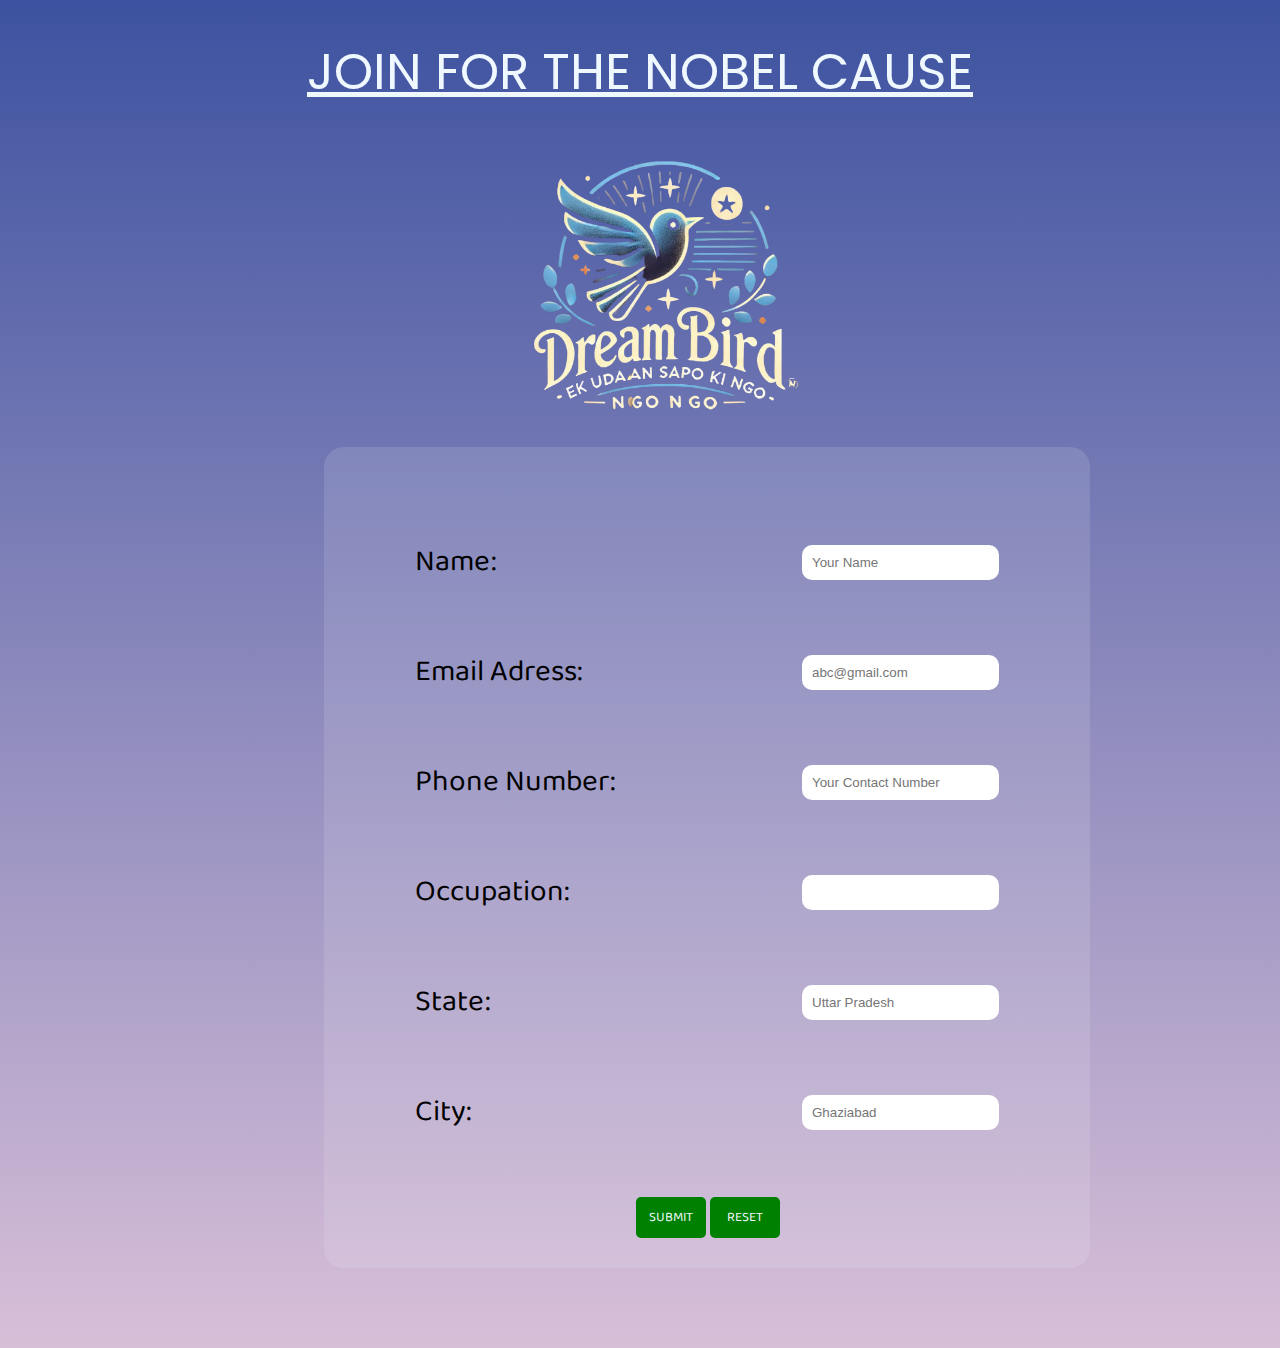
<file: Join us.html>
<!DOCTYPE html>
<html lang="en">
<head>
    <meta charset="UTF-8">
    <meta name="viewport" content="width=device-width, initial-scale=1.0">
    <title>Join Us</title>
    <link rel="icon" href="logo2.png" type="image/png">
</head>
<!-- <link rel="stylesheet" href="style.css"> -->
<style>
    @import url('https://fonts.googleapis.com/css2?family=Baloo+2:wght@400..800&family=Poppins:ital,wght@0,100;0,200;0,300;0,400;0,500;0,600;0,700;0,800;0,900;1,100;1,200;1,300;1,400;1,500;1,600;1,700;1,800;1,900&display=swap');
    *{
        color: aliceblue;
    }
    span{
        margin-left:40% ;
    }
    button{
        /* margin-left: 40%; */
        display: inline;
        /* justify-content: center; */
        color: aliceblue;
        background-color: green;
        padding: 10px;
        border:0px;
        border-radius: 5px;
        font-family: "Baloo 2";
        width:70px;
        
    }
    input{
        padding: 10px;
        border-radius: 10px;
        color: black;
        /* background-color:; */
        border: 0px;
    }
    h1{
        font-family:"Poppins" ;
        font-weight: 400;
        font-size: 50px;
        text-decoration: underline;
        text-align: center;
    }
    body{
        background: linear-gradient(to bottom,#3D52A0, thistle);

    }
label{
        font-family: "Baloo 2";
        font-size: 30px;
        color: black;
    }
    div{
        /* border: 1px solid; */
        display: inline-block;
        margin-left: 25%;
        /* box-shadow: 0px 3px 17px 6px; */
        /* border-style: inset; */
        padding: 30px;


    }
    td{
        margin: 12px;
        /* padding: 12px; */
    }
    section{
        margin: 0px;
        padding: 0px;
    }
    img{
        margin-left: 40%;
    }
</style>
<body>
    <!-- <header>
        <div class="navbar">
            <nav>
                <div><img src="logo2.png" width="80px" class="image" alt=""></div>
                <div id="navbar">
                    <ul class="text">
                        <li><a href="index.html" class="options">About us</a></li>
                        <li><a href="Our_Campaign.html" class="options">Our Campaign</a></li>
                        <li><a href="Join us.html" class="options">Join Us</a></li>

                    </ul>
                </div>
            </nav>
        </div>
    </header> -->
  <main>
    <section>
        <h1>JOIN FOR THE NOBEL CAUSE</h1>
        <img src="logo2.png"  width="300px" >
    </section>
        <form action="index.html" style="margin-bottom: 80px;">
            <div style="background-color: #ffffff1f; border-radius: 20px;">
                <table cellspacing="60px">
                    <tr>
                        <td><label for="">Name:</label></td>
                        <td></td>
                        
                        <td></td>
                        <td> <input type="text" placeholder="Your Name" required></td>
                    </tr>
                    <tr>
                        <td><label for="">Email Adress:</label></td>
                        <td></td>
                        
                        <td></td>
                        <td> <input type="email" placeholder="abc@gmail.com" required></td>
                    </tr>
                    <tr>
                        <td><label for="">Phone Number:</label></td>
                        <td></td>
                        
                        <td></td>
                        <td> <input type="number" placeholder="Your Contact Number" required></td>
                    </tr>
                    <tr>
                        <td><label for="">Occupation:</label></td>
                        <td></td>
                        
                        <td></td>
                        <td> <input type="text"></td>
                    </tr>
                    <tr>
                        <td><label for="">State:</label></td>
                        <td></td>
                        
                        <td></td>
                        <td> <input type="text" placeholder="Uttar Pradesh"></td>
                    </tr>
                    <tr>
                        <td><label for="">City:</label></td>
                        <td></td>
                    
                        <td></td>
                        <td> <input type="text" placeholder="Ghaziabad"></td>
                    </tr>
                   
                </table>
                <span>
                <button type="submit">SUBMIT</button> 
                <button type="reset">RESET</button> 
            </span>
            </div>
        </form>
  </main>
</body>
</html>
</file>
<file: style.css>
/* General Styles */
@import url('https://fonts.googleapis.com/css2?family=Baloo+2:wght@400..800&family=Poppins:ital,wght@0,100;0,200;0,300;0,400;0,500;0,600;0,700;0,800;0,900;1,100;1,200;1,300;1,400;1,500;1,600;1,700;1,800;1,900&display=swap');
@import url('https://fonts.googleapis.com/css2?family=Hurricane&display=swap');
@import url('https://fonts.googleapis.com/css2?family=Fjalla+One&family=Tiro+Devanagari+Hindi&display=swap');
:root{
    --bacolor:#123c69;
    --txtc:#555;
    --ahov:orangered;
}
body {
    margin: 0;
    font-family: Arial, sans-serif;
    line-height: 1.6;
    color: #333;
}


header {
    background: var(--bacolor);
    color: #fff;
    padding: 10px 20px;
    position: sticky;
    top: 0;
    z-index: 1000;
}

header .navbar nav {
    display: flex;
    align-items: center;
    justify-content: space-between;
}

header .navbar nav ul {
    list-style: none;
    display: flex;
    gap: 20px;
    margin: 0;
    padding: 0;
}

header .navbar nav ul li {
    display: inline;
}

header .navbar nav ul li a {
    color: #fff;
    text-decoration: none;
    font-weight: bold;
    transition: color 0.3s;
}

header .navbar nav ul li a:hover {
    color: var(--ahov);
}

#hero {
    text-align: center;
    padding: 50px 20px;
    background: #f7f7f7;
}

#hero h1 {
    font-size: 5em;
    margin-bottom: 10px;
}

#hero h5 {
    font-size: 2.2em;
    color: #555;
}

.para {
    margin: 20px auto;
    max-width: 800px;
    text-align: justify;
    color: #555;
    font-size: 22px;
}

.intro {
    text-align: center;
    font-size: 2em;
    margin: 30px 0 10px;
    color: var(--bacolor);
}

.h2 {
    font-size: 1.8em;
    color: var(--bacolor);
}

.section {
    background: #f9f9f9;
    padding: 40px 20px;
    text-align: center;
}

.grid {
    display: grid;
    gap: 20px;
    margin-top: 20px;
}

.grid-four-column {
    grid-template-columns: repeat(auto-fit, minmax(250px, 1fr));
}

.counter-numbers1, .counter-numbers2, .counter-numbers3, .counter-numbers4 {
    font-size: 3.5em;
    color: var(--ahov);
    margin: 10px 0;
}

.program {
    padding: 40px 20px;
    text-align: center;
    font-family: "Baloo 2";
    font-size: 25px;
}

.campaign {
    margin: 10px;
}

.campaign img {
    width: 100%;
    max-height: 300px;
    border-radius: 10px;
    transition: transform 0.3s;
}

.campaign img:hover {
    transform: scale(1.05);
}

.description {
    margin-top: 10px;
    font-weight: bold;
    color: #333;
}

#partners {
    background: #f7f7f7;
    padding: 40px 20px;
}
.container{
    display: flex;
    justify-content: center;
   
    margin: auto;
}

.partners {
    display: inline-block;
    margin: 10px;
    text-align: center;
    align-items: center;
}

.partners img {
    
    transition: transform 0.3s;
}

.partners img:hover {
    transform: scale(1.1);
}


footer {
    background: #555;
    color: #fff;
    padding: 20px;
    text-align: center;
}

footer ul {
    list-style: none;
    padding: 0;
}

footer div ul p {
    font-weight: bold;
    margin-bottom: 10px;
}

footer ul li {
    margin: 5px 0;
}

footer ul li a {
    color: #fff;
    text-decoration: none;
    transition: color 0.3s;
}

footer ul li a:hover {
    color:var(--ahov);
}
@media (max-width: 768px) {
    header .navbar nav ul {
        flex-direction: column;
        gap: 10px;
    }

    .grid-four-column {
        grid-template-columns: repeat(auto-fit, minmax(200px, 1fr));
    }

    .campaign img {
        max-width: 100%;
    }

    footer ul {
        display: flex;
        flex-wrap: wrap;
        justify-content: space-around;
    }
}
.camphead{
    font-family: "Poppins";
    font-weight: 300;
    text-align: center;
    font-size: 30px;
    letter-spacing: 2px;
    margin: auto;
}
.campartners{
    padding: 15px;
    background-color: rgba(217, 215, 215, 0.985);
    margin: 20px;
    border-radius: 20px;
    box-shadow: 4px 9px 16px 0px #874F41;
    width: 350px;
    height: fit-content;

}
.campcontainer{
    flex-wrap: wrap;
    display: flex;
    justify-content: center;
}
.last{
    margin-right: 120px;
}
.camimg{

    border-radius: 20px;
}
.campara{
    font-family: "Poppins";
    font-size: 14px;
    font-weight: 200;
}


/* Keyframes for animation */
@keyframes fadeIn {
    0% {
      opacity: 0;
      transform: translateY(20px);
    }
    100% {
      opacity: 1;
      transform: translateY(0);
    }
  }
  
  /* Apply fadeIn animation to the h1 */
  #hero h1 {
    animation: fadeIn 2s ease-in-out;
    color: #874F41; /* Initial color */
    font-size: 4em;
    text-align: center;
  }
  
  /* Apply hover effect */
  #hero h1:hover {
    color: orangered;  /* Color changes when hovered */
    transform: scale(1.1); /* Slight scale on hover */
    transition: transform 0.3s ease, color 0.3s ease;
  }
  
  /* Apply color effect for span */
  #hero h1 span {
    color: orangered;
    transition: color 0.3s ease;
  }
  
  #hero h1:hover span {
    color: #874F41; /* Change the color when the text is hovered */
  }
</file>
